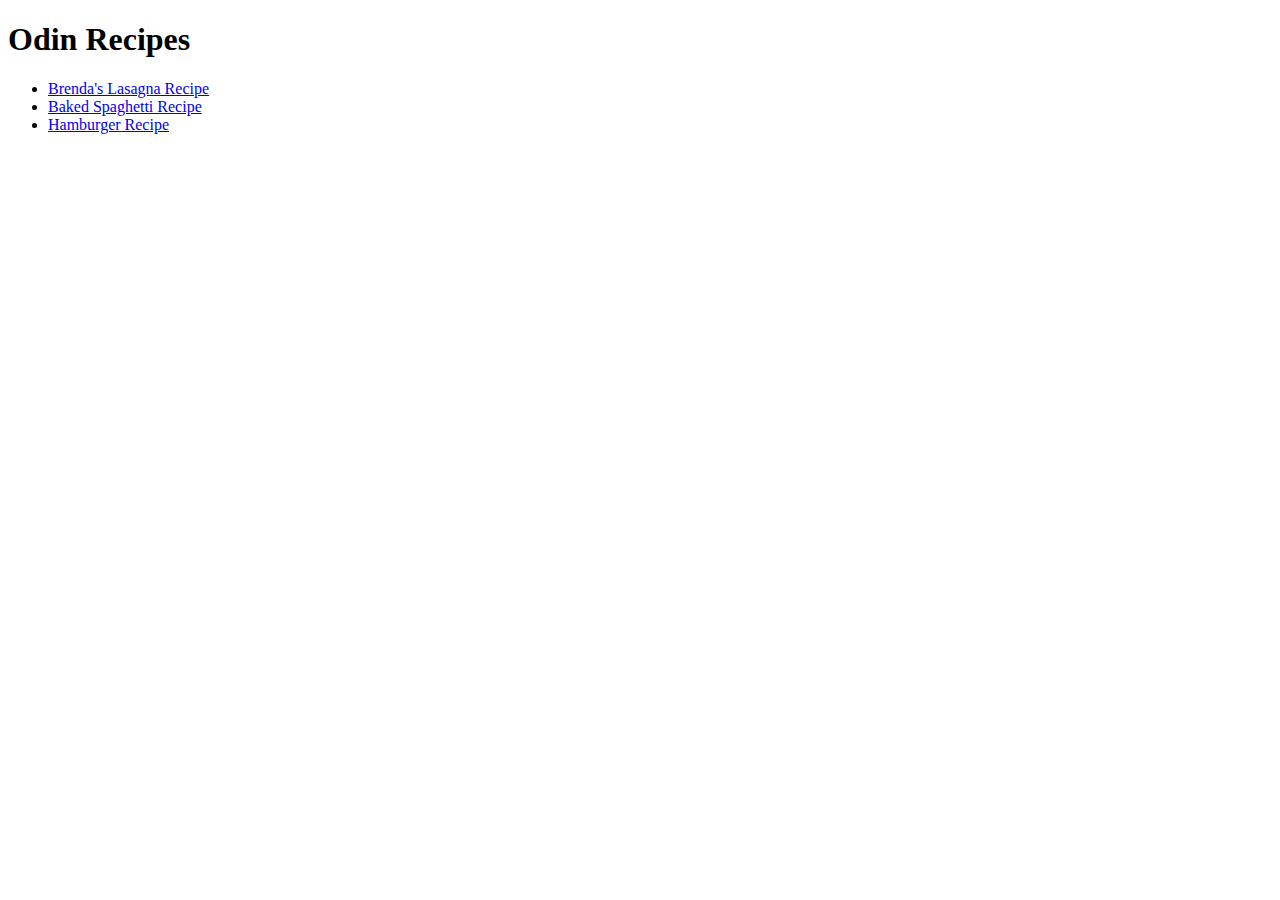
<file: index.html>
<!DOCTYPE html>
<html lang="en">
<head>
    <meta charset="UTF-8">
    <meta http-equiv="X-UA-Compatible" content="IE=edge">
    <meta name="viewport" content="width=device-width, initial-scale=1.0">
    <title>Document</title>
</head>
<body>
    <h1>Odin Recipes</h1>
    <ul>
        <li><a href="recipes/lasagna.html">Brenda's Lasagna Recipe</a></li>
        <li><a href="recipes/baked-spaghetti.html">Baked Spaghetti Recipe</a></li>
        <li><a href="recipes/hamburger.html">Hamburger Recipe</a></li>
    </ul>
</body>
</html>
</file>
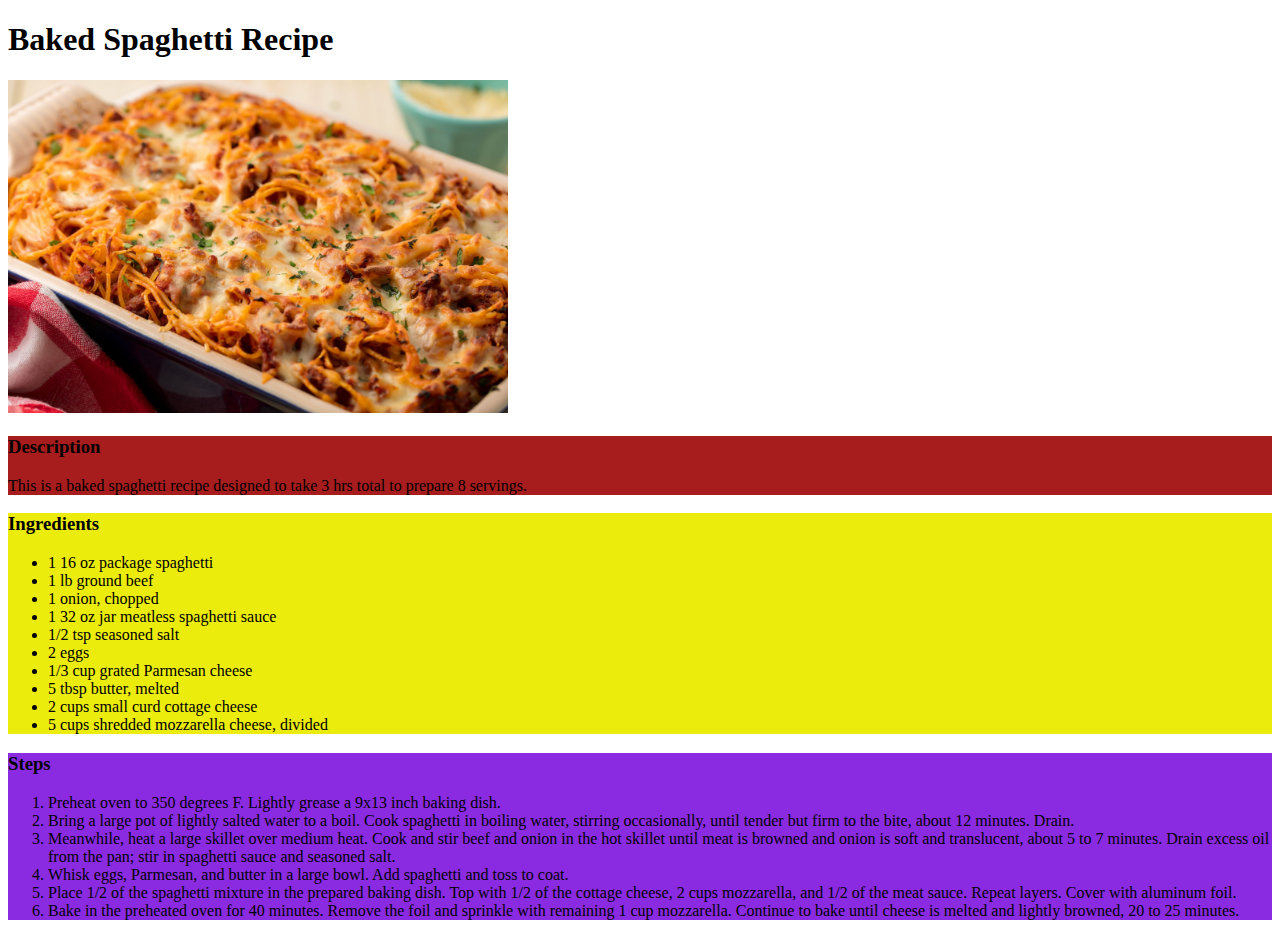
<file: recipes/baked-spaghetti.html>
<!DOCTYPE html>
<html lang="en">
<head>
    <meta charset="UTF-8">
    <meta http-equiv="X-UA-Compatible" content="IE=edge">
    <meta name="viewport" content="width=device-width, initial-scale=1.0">
    <title>Baked Spaghetti</title>
    <link rel="stylesheet" href="../style.css">
</head>
<body>
    <h1>Baked Spaghetti Recipe</h1>
    <img src="../images/baked-spaghetti.jpg" alt="Baked Spaghetti Image">

    <div class = "description">
    <h3>Description</h3>
    <p>This is a baked spaghetti recipe designed to take 3 hrs total to prepare 8 servings.</p>
    </div>

    <div class = "recipe">
    <h3>Ingredients</h3>
    <ul>
        <li>1 16 oz package spaghetti</li>
        <li>1 lb ground beef</li>
        <li>1 onion, chopped</li>
        <li>1 32 oz jar meatless spaghetti sauce</li>
        <li>1/2 tsp seasoned salt</li>
        <li>2 eggs</li>
        <li>1/3 cup grated Parmesan cheese</li>
        <li>5 tbsp butter, melted</li>
        <li>2 cups small curd cottage cheese</li>
        <li>5 cups shredded mozzarella cheese, divided</li>
    </ul>
    </div>
    <div class = "steps">
    <h3>Steps</h3>
    <ol>
        <li>Preheat oven to 350 degrees F. Lightly grease a 9x13 inch baking dish.</li>
        <li>Bring a large pot of lightly salted water to a boil. Cook spaghetti in boiling water, stirring occasionally, until tender but firm to the bite, about 12 minutes. Drain.</li>
        <li>Meanwhile, heat a large skillet over medium heat. Cook and stir beef and onion in the hot skillet until meat is browned and onion is soft and translucent, about 5 to 7 minutes. Drain excess oil from the pan; stir in spaghetti sauce and seasoned salt.</li>
        <li>Whisk eggs, Parmesan, and butter in a large bowl. Add spaghetti and toss to coat.</li>
        <li>Place 1/2 of the spaghetti mixture in the prepared baking dish. Top with 1/2 of the cottage cheese, 2 cups mozzarella, and 1/2 of the meat sauce. Repeat layers. Cover with aluminum foil.</li>
        <li>Bake in the preheated oven for 40 minutes. Remove the foil and sprinkle with remaining 1 cup mozzarella. Continue to bake until cheese is melted and lightly browned, 20 to 25 minutes.</li>
    </ol>
    </div>
</body>
</html>
</file>
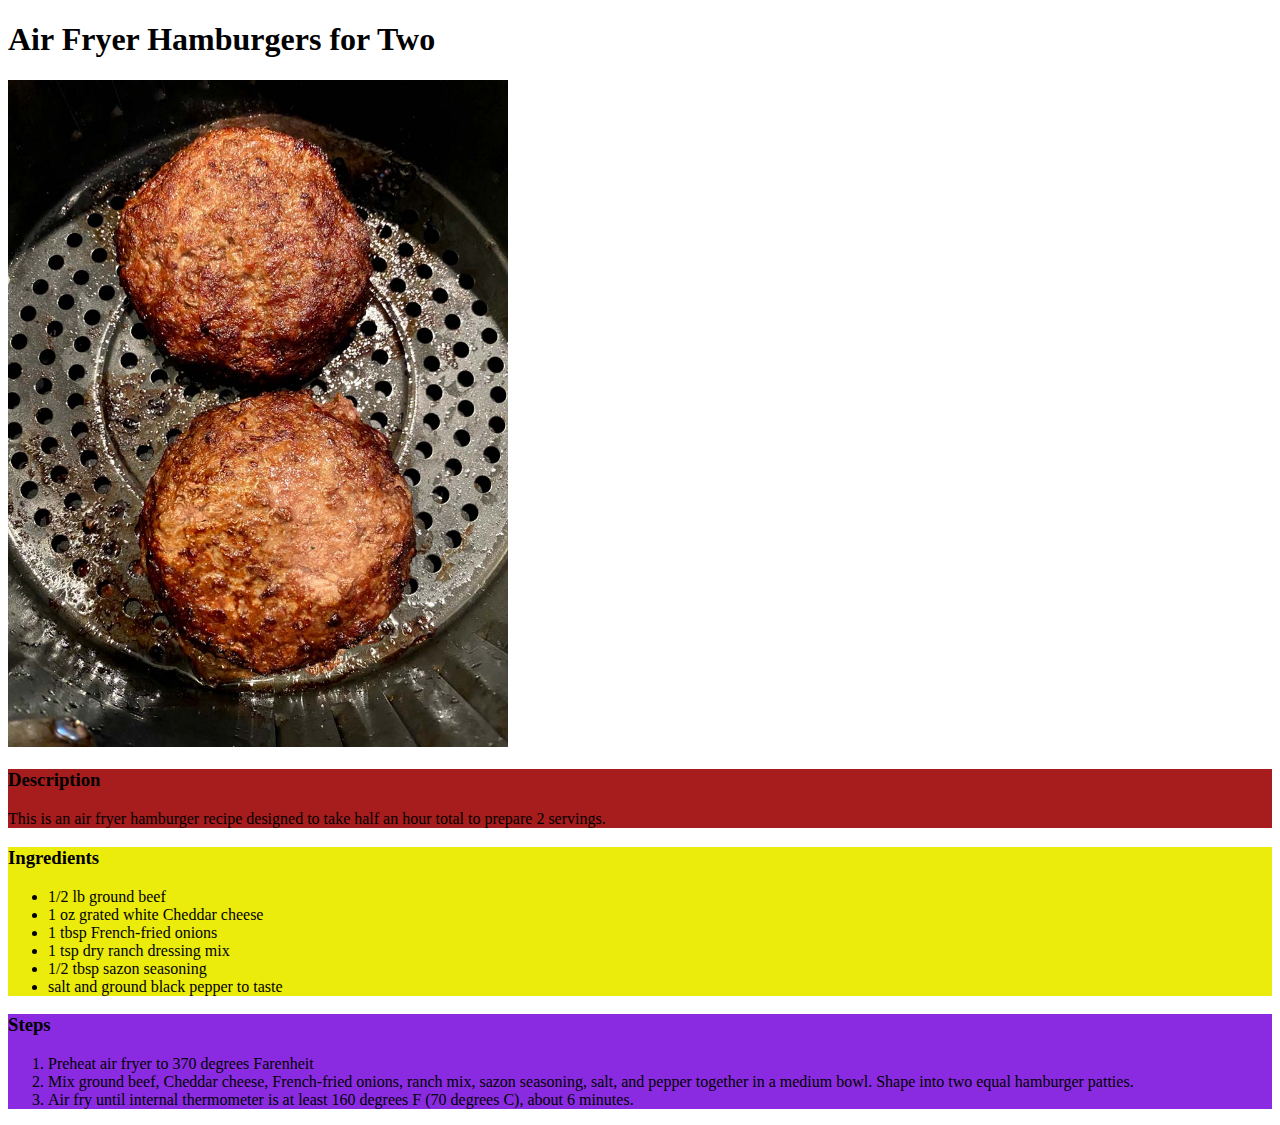
<file: recipes/hamburger.html>
<!DOCTYPE html>
<html lang="en">
<head>
    <meta charset="UTF-8">
    <meta http-equiv="X-UA-Compatible" content="IE=edge">
    <meta name="viewport" content="width=device-width, initial-scale=1.0">
    <title>Hamburgers</title>
    <link rel="stylesheet" href="../style.css">
</head>
<body>
    <h1>Air Fryer Hamburgers for Two</h1>
    <img src="../images/hamburger.jpg" alt="Air Fryer Hamburger Image">
    <div class = "description">
    <h3>Description</h3>
    <p>This is an air fryer hamburger recipe designed to take half an hour total to prepare 2 servings.</p>
    </div>
    <div class = "recipe">
    <h3>Ingredients</h3>
    <ul>
        <li>1/2 lb ground beef</li>
        <li>1 oz grated white Cheddar cheese</li>
        <li>1 tbsp French-fried onions</li>
        <li>1 tsp dry ranch dressing mix</li>
        <li>1/2 tbsp sazon seasoning</li>
        <li>salt and ground black pepper to taste</li>
    </ul>
    </div>
    <div class = "steps">
    <h3>Steps</h3>
    <ol>
        <li>Preheat air fryer to 370 degrees Farenheit</li>
        <li>Mix ground beef, Cheddar cheese, French-fried onions, ranch mix, sazon seasoning, salt, and pepper together in a medium bowl. Shape into two equal hamburger patties.</li>
        <li>Air fry until internal thermometer is at least 160 degrees F (70 degrees C), about 6 minutes.</li>
    </ol>
    </div>
</body>
</html>
</file>
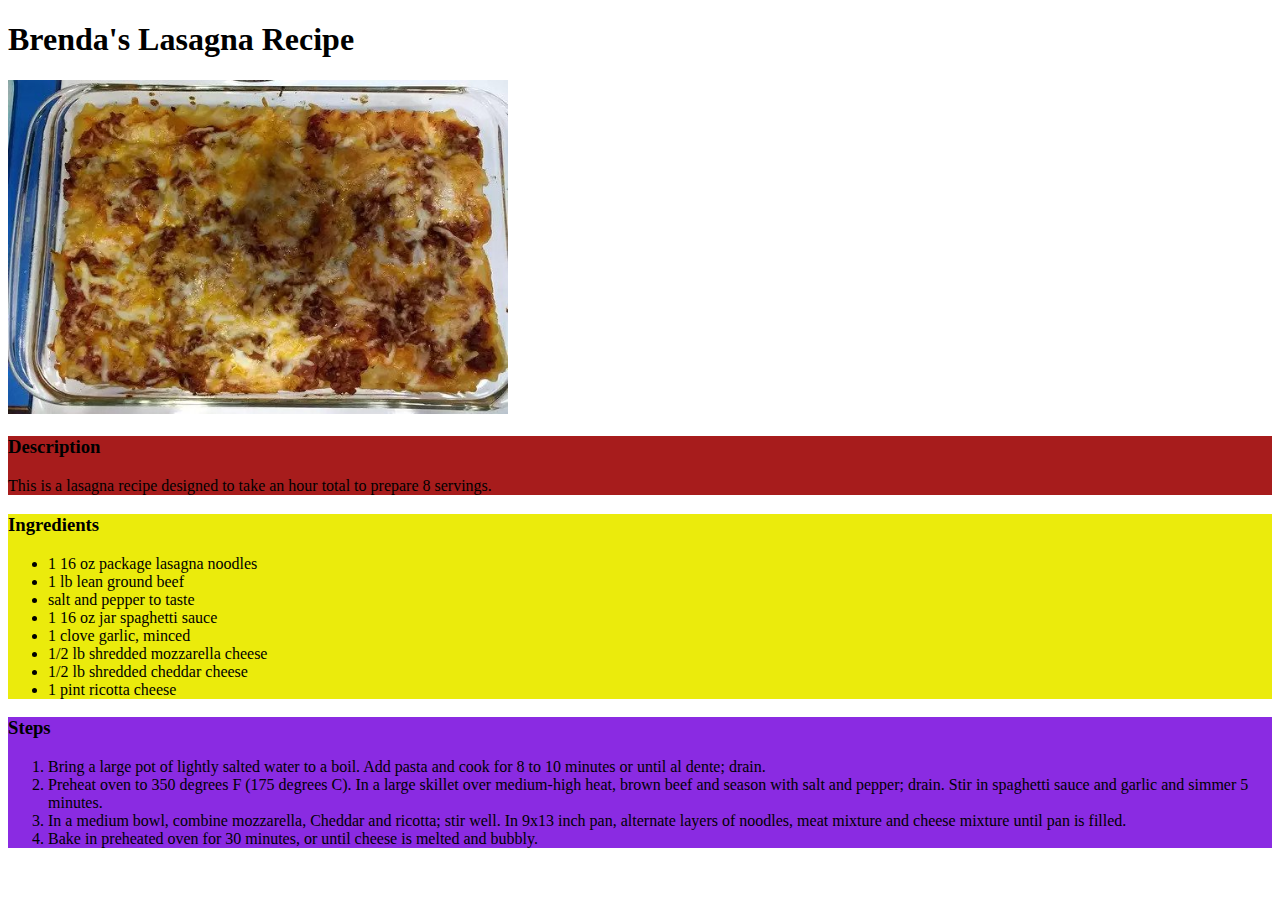
<file: recipes/lasagna.html>
<!DOCTYPE html>
<html lang="en">
<head>
    <meta charset="UTF-8">
    <meta http-equiv="X-UA-Compatible" content="IE=edge">
    <meta name="viewport" content="width=device-width, initial-scale=1.0">
    <title>Brenda's Lasagna</title>
    <link rel="stylesheet" href="../style.css">
</head>
<body>
    <h1>Brenda's Lasagna Recipe</h1>
    <img src="../images/brenda-lasagna.jpg" alt="Brenda's Lasagna Image">
    <div class = "description">
    <h3>Description</h3>
    <p>This is a lasagna recipe designed to take an hour total to prepare 8 servings.</p>
    </div>
    <div class="recipe">
    <h3>Ingredients</h3>
    <ul>
        <li>1 16 oz package lasagna noodles</li>
        <li>1 lb lean ground beef</li>
        <li>salt and pepper to taste</li>
        <li>1 16 oz jar spaghetti sauce</li>
        <li>1 clove garlic, minced</li>
        <li>1/2 lb shredded mozzarella cheese</li>
        <li>1/2 lb shredded cheddar cheese</li>
        <li>1 pint ricotta cheese</li>
    </ul>
    </div>
    <div class = "steps">
    <h3>Steps</h3>
    <ol>
        <li>Bring a large pot of lightly salted water to a boil. Add pasta and cook for 8 to 10 minutes or until al dente; drain.</li>
        <li>Preheat oven to 350 degrees F (175 degrees C). In a large skillet over medium-high heat, brown beef and season with salt and pepper; drain. Stir in spaghetti sauce and garlic and simmer 5 minutes.</li>
        <li>In a medium bowl, combine mozzarella, Cheddar and ricotta; stir well. In 9x13 inch pan, alternate layers of noodles, meat mixture and cheese mixture until pan is filled.</li>
        <li>Bake in preheated oven for 30 minutes, or until cheese is melted and bubbly.</li>
    </ol>
    </div>
</body>
</html>
</file>
<file: style.css>
.recipe {
    background-color: rgb(235, 235, 12);
}
.description {
    background-color:rgb(167, 28, 28);
}
img {
    height:auto;
    width: 500px;
}
.steps {
    background-color: blueviolet;
}

*{
    font-family: Georgia, 'Times New Roman', Times, serif;
}
</file>
